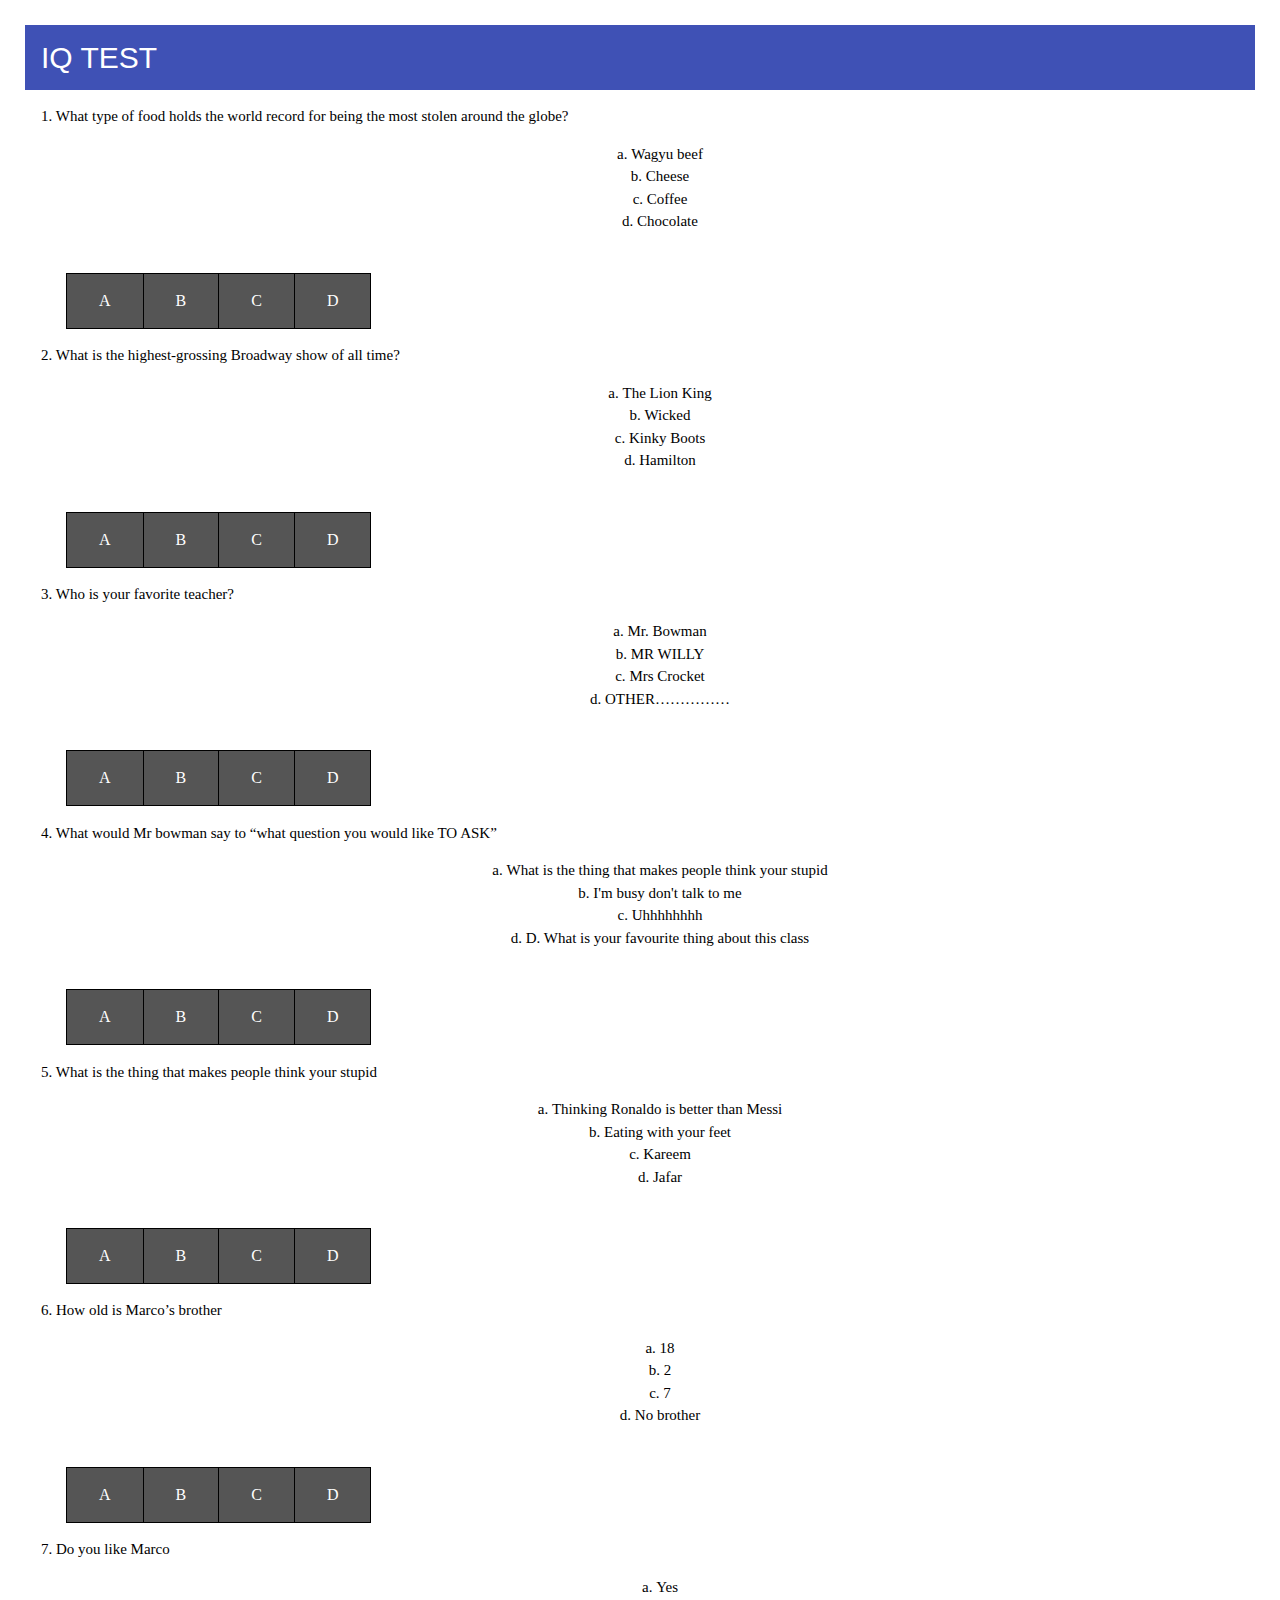
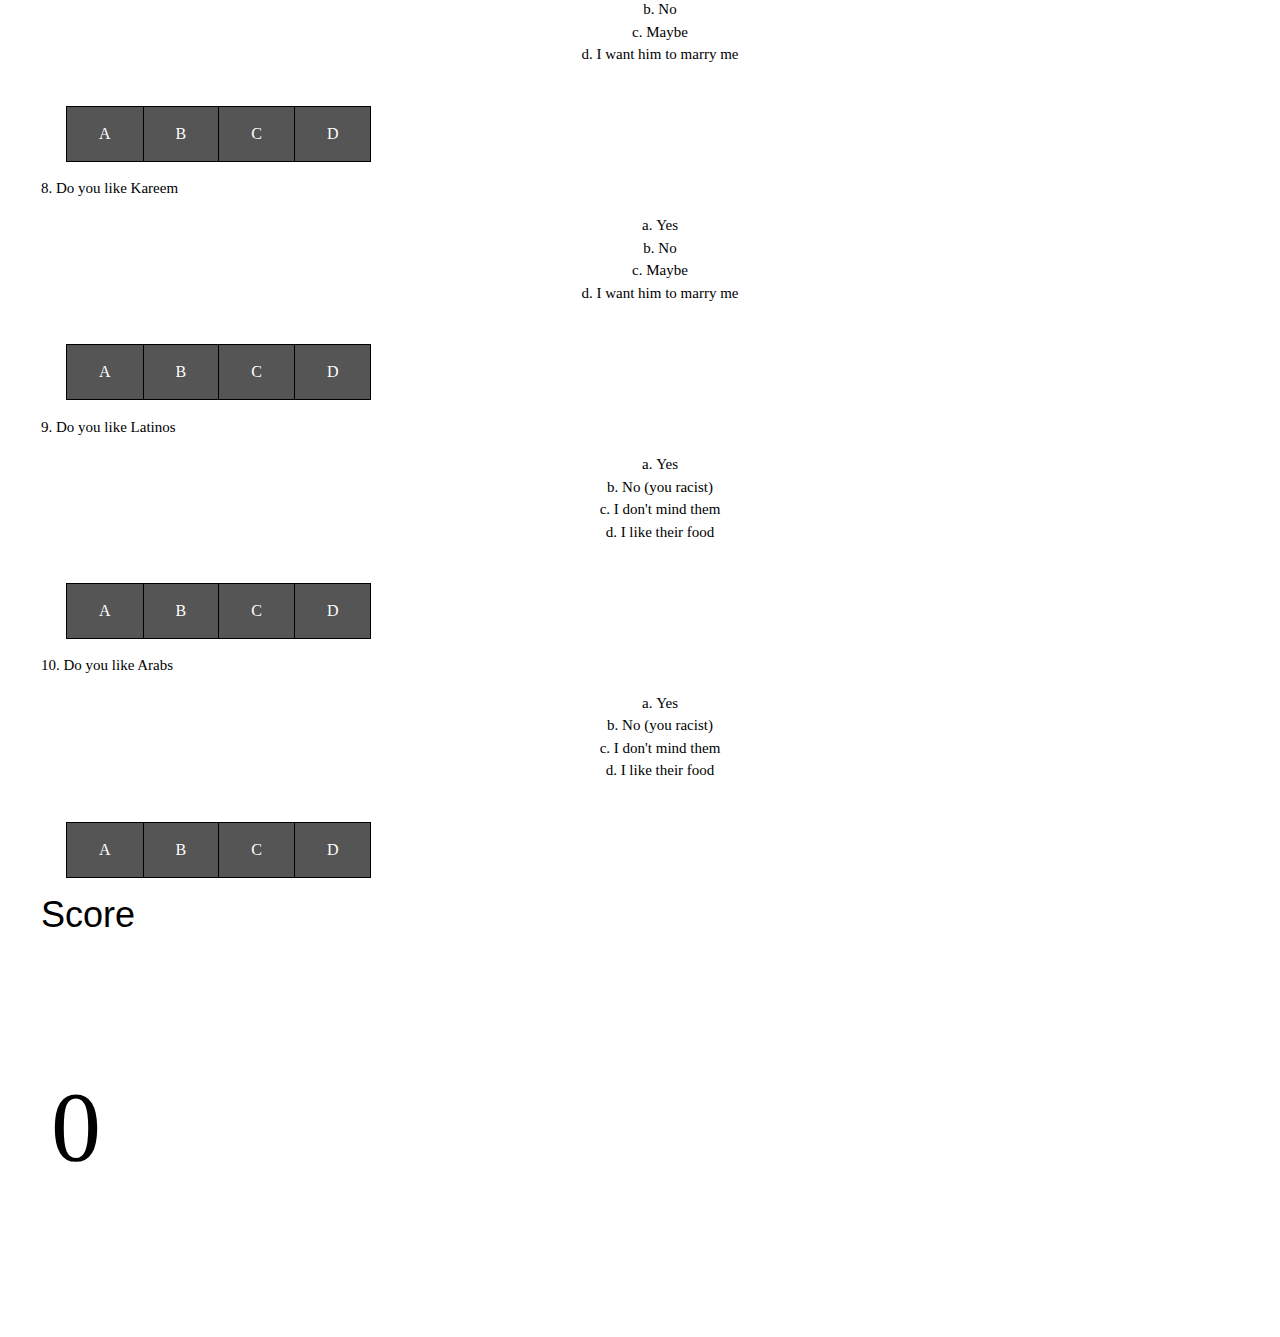
<file: index.html>
<!DOCTYPE html>
<html lang="en">
<head>
    <!--bootstrap CSS-->
    <link href="https://cdn.jsdelivr.net/npm/bootstrap@5.1.3/dist/css/bootstrap.min.css" rel="stylesheet" integrity="sha384-1BmE4kWBq78iYhFldvKuhfTAU6auU8tT94WrHftjDbrCEXSU1oBoqyl2QvZ6jIW3" crossorigin="anonymous">

    <!--my CSS-->
    <link rel="stylesheet" href="mystyle.css">

    <!--bootstrap JS-->
    <script src="https://cdn.jsdelivr.net/npm/bootstrap@5.1.3/dist/js/bootstrap.bundle.min.js" integrity="sha384-ka7Sk0Gln4gmtz2MlQnikT1wXgYsOg+OMhuP+IlRH9sENBO0LRn5q+8nbTov4+1p" crossorigin="anonymous"></script>

    <link rel="stylesheet" href="https://www.w3schools.com/w3css/4/w3.css">

    
    <title>IQ Test</title>

    <style>
    
    </style>

    <script>

            
//create arrays with questions and answers

const choices = ["A", "B", "C", "D"];
const questions = ["question1", "question2, question3, question4, question5, question6, question7, question8, question9, question10"]
const answers = ["B", "A", "A", "A", "D", "A", "D", "D", "B", "B",]
console.log(questions)
console.log(answers)
console.log(questions[1])
console.log(answers[1])
//push adds an element to the end of an array
questions.push("next question?")
answers.push("next answer")
console.log(questions)
console.log(answers)
//the answer to questions[0] is answers[0]
var points = 0
var question_num = 0

// Function to display the question and choices to the user
function displayQuestion(question) {
  // Display the question to the console
  console.log(question);
  // display to the user
  //write that code her
 "What type of food holds the world record for being the most stolen around the globe?"



  // Display the choices
  for (let i = 0; i < choices.length; i++) {
    console.log(`${i + 1}. ${choices[i]}`);
  }
}

// Function to check if the user's answer is correct
function checkAnswer(userAnswer, correctAnswer) {
  if (userAnswer === correctAnswer) {
    return 1;
  } else {
    return 0;
  }

}
function hello(userAnswer){
    // Prompt the user to enter their answer
    // const userAnswer = prompt("Enter your answer:");

    // Display the question and choices to the user
    

    // Check if the user's answer is correct and modify points
    points += checkAnswer(userAnswer, answers[question_num]);
    console.log(points)

    //add one to question`-num to move to the next question
    question_num++
    displayQuestion(questions[question_num]);

    let counter = points; 
    document.getElementById('counter').innerHTML = counter;
}










  
   
  

  </script>
</head>
<body>
<div class="text-center"> 
    <div class="w3-container w3-indigo hey">
        <h2>IQ TEST</h2>
    </div>

  

    
<div class="w3-container">
  <p style="background-color:white;">1.  What type of food holds the world record for being the most stolen around the globe?</p>
    <ol class="d center">
      <li>Wagyu beef</li>
      <li>Cheese</li>
      <li>Coffee</li>
      <li>Chocolate</li>
    </ol>

    

       
    



    <div class="btn-group">

        <button onclick="hello('A');  this.disabled=true;"  class="button">A</button>
        <button onclick="hello('B'); this.disabled=true;"  class="button">B</button>
        <button onclick="hello('C'); this.disabled=true;" class="button">C</button>
        <button onclick="hello('D'); this.disabled=true;" class="button">D</button>
      </div>
</div>
      
      <div class="w3-container">
        <p>2.  What is the highest-grossing Broadway show of all time?</p>

       <ol class="d center">

        <li>The Lion King</li>
        <li>Wicked</li>
        <li>Kinky Boots</li>
        <li>Hamilton</li>
        </ol>
    
    <div class="btn-group">

      <button onclick="hello('A'); this.disabled=true;" class="button">A</button>
      <button onclick="hello('B'); this.disabled=true;" class="button">B</button>
      <button onclick="hello('C'); this.disabled=true;" class="button">C</button>
      <button onclick="hello('D'); this.disabled=true;" class="button">D</button>
    </div>
  </div>


   
 <div class="w3-container">
        <p>3. Who is your favorite teacher?    </p>  
       <ol class="d center">   
      <li> Mr. Bowman</li> 
      <li>  MR WILLY </li> 
      <li>   Mrs Crocket </li> 
      <li>   OTHER……………</li> 
          </ol> 
    
    
    <div class="btn-group">

      <button onclick="hello('A'); this.disabled=true;" class="button">A</button>
      <button onclick="hello('B'); this.disabled=true;" class="button">B</button>
      <button onclick="hello('C'); this.disabled=true;" class="button">C</button>
      <button onclick="hello('D'); this.disabled=true;" class="button">D</button>
    </div>
  </div>

<div class="w3-container">
  <p>
    4. What would Mr bowman say to “what question you would like TO ASK”</p>
<ol class="d center">
    <li>What is the thing that makes people think your stupid</li> 
    <li>I'm busy don't talk to me </li>
  <li>Uhhhhhhhh</li>
  <li> D. What is your favourite thing about this class</li>
 </ol> 
    

  


<div class="btn-group">

<button onclick="hello('A'); this.disabled=true;" class="button">A</button>
<button onclick="hello('B'); this.disabled=true;" class="button">B</button>
<button onclick="hello('C'); this.disabled=true;" class="button">C</button>
<button onclick="hello('D'); this.disabled=true;" class="button">D</button>
</div>
</div>

<div class="w3-container">
  <p>
    5. What is the thing that makes people think your stupid 
  </p>
<ol class="d center">
  <li>Thinking Ronaldo is better than Messi</li> 
  <li>Eating with your feet</li>
  <li>Kareem </li>
  <li> Jafar </li>
</ol>
    



<div class="btn-group">

<button onclick="hello('A'); this.disabled=true;" class="button">A</button>
<button onclick="hello('B'); this.disabled=true;" class="button">B</button>
<button onclick="hello('C'); this.disabled=true;" class="button">C</button>
<button onclick="hello('D'); this.disabled=true;" class="button">D</button>
</div>
</div>


<div class="w3-container">
  <p>
    6. How old is Marco’s brother</p>
<ol class="center d">
  <li>18</li>
  <li> 2</li>
  <li>7</li>
  <li> No brother</li>
</ol>

    

  


<div class="btn-group">

<button onclick="hello('A'); this.disabled=true;" class="button">A</button>
<button onclick="hello('B'); this.disabled=true;" class="button">B</button>
<button onclick="hello('C'); this.disabled=true;" class="button">C</button>
<button onclick="hello('D'); this.disabled=true;" class="button">D</button>
</div>
</div>

<div class="w3-container">
  <p> 
    7. Do you like Marco</p>
   <ol class="center d">
   <li>Yes </li>
     <li>No</li>
    <li> Maybe</li>
  <li>I want him to marry me</li> 
  </ol>

    

  


<div class="btn-group">

<button onclick="hello('A'); this.disabled=true;" class="button">A</button>
<button onclick="hello('B'); this.disabled=true;" class="button">B</button>
<button onclick="hello('C'); this.disabled=true;" class="button">C</button>
<button onclick="hello('D'); this.disabled=true;" class="button">D</button>
</div>
</div>


<div class="w3-container">
  <p>
    8. Do you like Kareem </p>
   <ol class="d center">
    <li>Yes</li>
  <li>No</li> 
<li>Maybe </li>
<li>I want him to marry me </li> 
   </ol> 

    



<div class="btn-group">

<button onclick="hello('A'); this.disabled=true;" class="button">A</button>
<button onclick="hello('B'); this.disabled=true;" class="button">B</button>
<button onclick="hello('C'); this.disabled=true;" class="button">C</button>
<button onclick="hello('D'); this.disabled=true;" class="button">D</button>
</div>
</div>


<div class="w3-container">
  <p>
    9. Do you like Latinos  </p>
   <ol class="d center">
    <li> Yes</li>
  <li>No (you racist)</li>
<li> I don't mind them</li>
<li>I like their food </li>
    </ol>

    

  


<div class="btn-group">

<button onclick="hello('A'); this.disabled=true;" class="button">A</button>
<button onclick="hello('B'); this.disabled=true;" class="button">B</button>
<button onclick="hello('C'); this.disabled=true;" class="button">C</button>
<button onclick="hello('D'); this.disabled=true;" class="button">D</button>
</div>
</div>


<div class="w3-container">
  <p>
   10. Do you like Arabs</p>
   <ol class="d center">
   <li>Yes </li>
  <li>No (you racist)</li> 
<li>I don't mind them </li>
<li>I like their food</li>
 </ol>   

    

  

<div class="btn-group">

<button onclick="hello('A'); this.disabled=true;" class="button">A</button>
<button onclick="hello('B'); this.disabled=true;" class="button">B</button>
<button onclick="hello('C'); this.disabled=true;" class="button">C</button>
<button onclick="hello('D'); this.disabled=true;" class="button">D</button>
</div>
</div>

<div class="w3-container">
  <h1>Score</h1>
  <p id="counter">0</p>
</div>



</div>





</body>
</html>
</file>
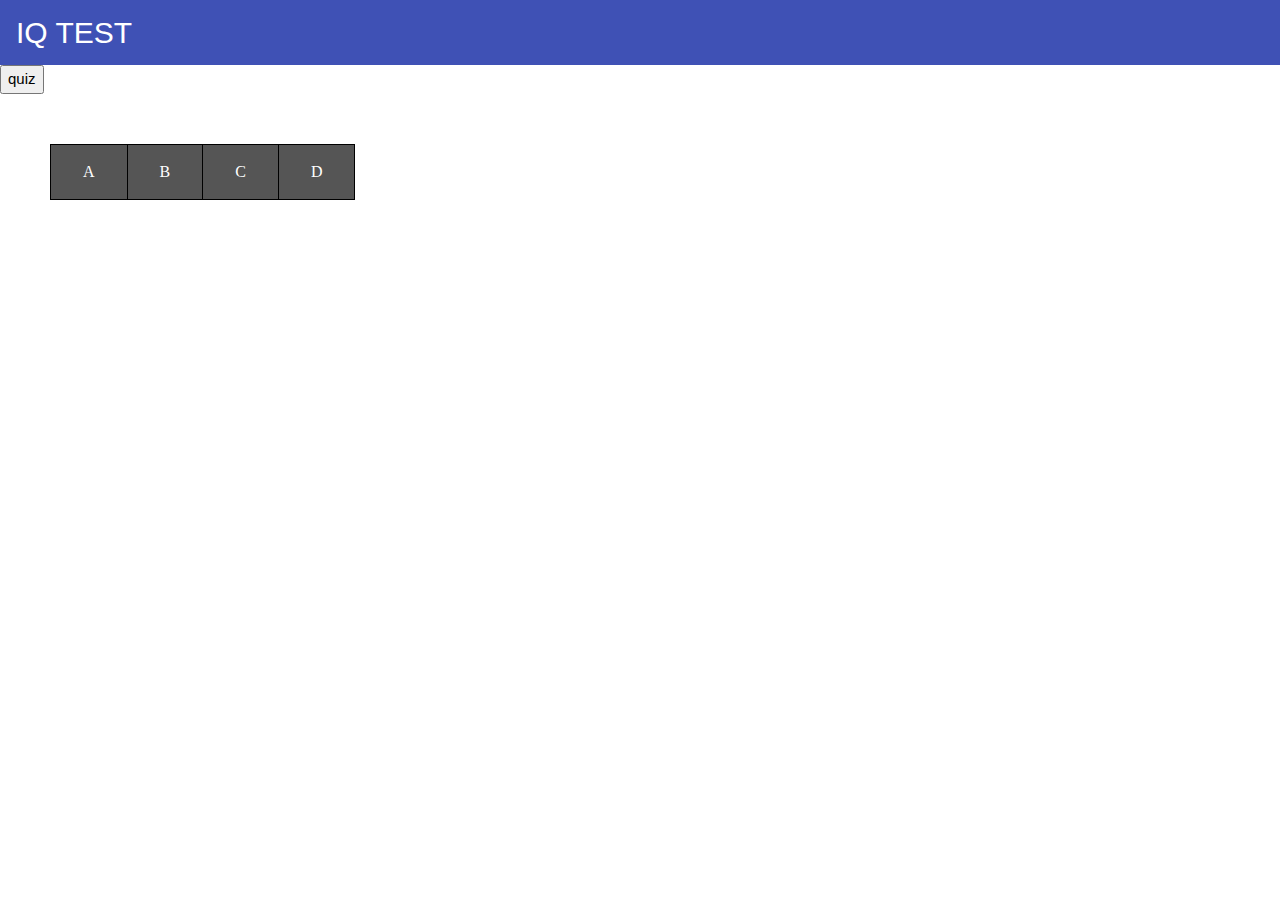
<file: uhh.html>
<!DOCTYPE html>
<html lang="en">
<head>
    <!--bootstrap CSS-->
    <link href="https://cdn.jsdelivr.net/npm/bootstrap@5.1.3/dist/css/bootstrap.min.css" rel="stylesheet" integrity="sha384-1BmE4kWBq78iYhFldvKuhfTAU6auU8tT94WrHftjDbrCEXSU1oBoqyl2QvZ6jIW3" crossorigin="anonymous">

    <!--my CSS-->
    <link rel="stylesheet" href="mystyle.css">

    <!--bootstrap JS-->
    <script src="https://cdn.jsdelivr.net/npm/bootstrap@5.1.3/dist/js/bootstrap.bundle.min.js" integrity="sha384-ka7Sk0Gln4gmtz2MlQnikT1wXgYsOg+OMhuP+IlRH9sENBO0LRn5q+8nbTov4+1p" crossorigin="anonymous"></script>

    <link rel="stylesheet" href="https://www.w3schools.com/w3css/4/w3.css">

    
    <title>IQ Test</title>

    <style>
        p {
            background-color:antiquewhite;
        }

    </style>

    <script>
        function hello()
        {
            const question = "What is the capital of France?";
const choices = ["Paris", "London", "Rome", "Madrid"];

// Function to display the question and choices to the user
function displayQuestion() {
  // Display the question
  console.log(question);

  // Display the choices
  for (let i = 0; i < choices.length; i++) {
    console.log(`${i + 1}. ${choices[i]}`);
  }
}

// Function to check if the user's answer is correct
function checkAnswer(userAnswer) {
  if (userAnswer === "Paris") {
    return true;
  } else {
    return false;
  }
}

// Prompt the user to enter their answer
const userAnswer = prompt("Enter your answer:");

// Display the question and choices to the user
displayQuestion();

// Check if the user's answer is correct
const isCorrect = checkAnswer(userAnswer);

// Display a message to the user indicating if their answer was correct or not
if (isCorrect) {
("Correct! The capital of France is Paris.");
} else {
  console.log("Incorrect. The capital of France is Paris.");
}
        }
            

    </script>
</head>
<body>
    <div class="w3-container w3-indigo">
        <h2>IQ TEST</h2>
    </div>

    <button onclick="hello()" class="button">quiz</button>
      
  
<div class="text-center"> 
    <div class="btn-group">
        <button onclick="hello('A')" class="button">A</button>
        <button onclick="hello('B')" class="button">B</button>
        <button onclick="hello('C')" class="button">C</button>
        <button onclick="hello('D')" class="button">D</button>
      </div>
</div>

</body>
</html>
</file>
<file: mystyle.css>
* {
  font-family: Cambria, Cochin, Georgia, Times, 'Times New Roman', serif;
}


.btn-group .button {
  background-color: #555555; 
  border: 1px solid black;
  color: white;
  padding: 15px 32px;
  text-align: center;
  text-decoration: none;
  display: inline-block;
  font-size: 16px;
  cursor: pointer;
  float: left;
}

.btn-group button:hover{
  border: 1px solid #999999;
  background-color: #cccccc;
  color: #666666;
}


.btn-group .button:not(:last-child) {
  border-right: none; /* Prevent double borders */
}

.btn-group button:disabled {
  background-color: #e7e7e7; color: black;}

  ol.d {
    list-style-type: lower-alpha;
  }

p {
  background-color: white;
}
.center {
  text-align: center;
  list-style-position: inside;
}
div {
  padding: 25px;
}

.hey {
 padding: none;
}

.container {
  height: 100vh;
  width: 100vw;
  display: flex;
  justify-content: center;
  align-items: center;
  flex-direction: column;
}
#counter{
  font-size: 100px;
  padding: 10px;
  
}
</file>
